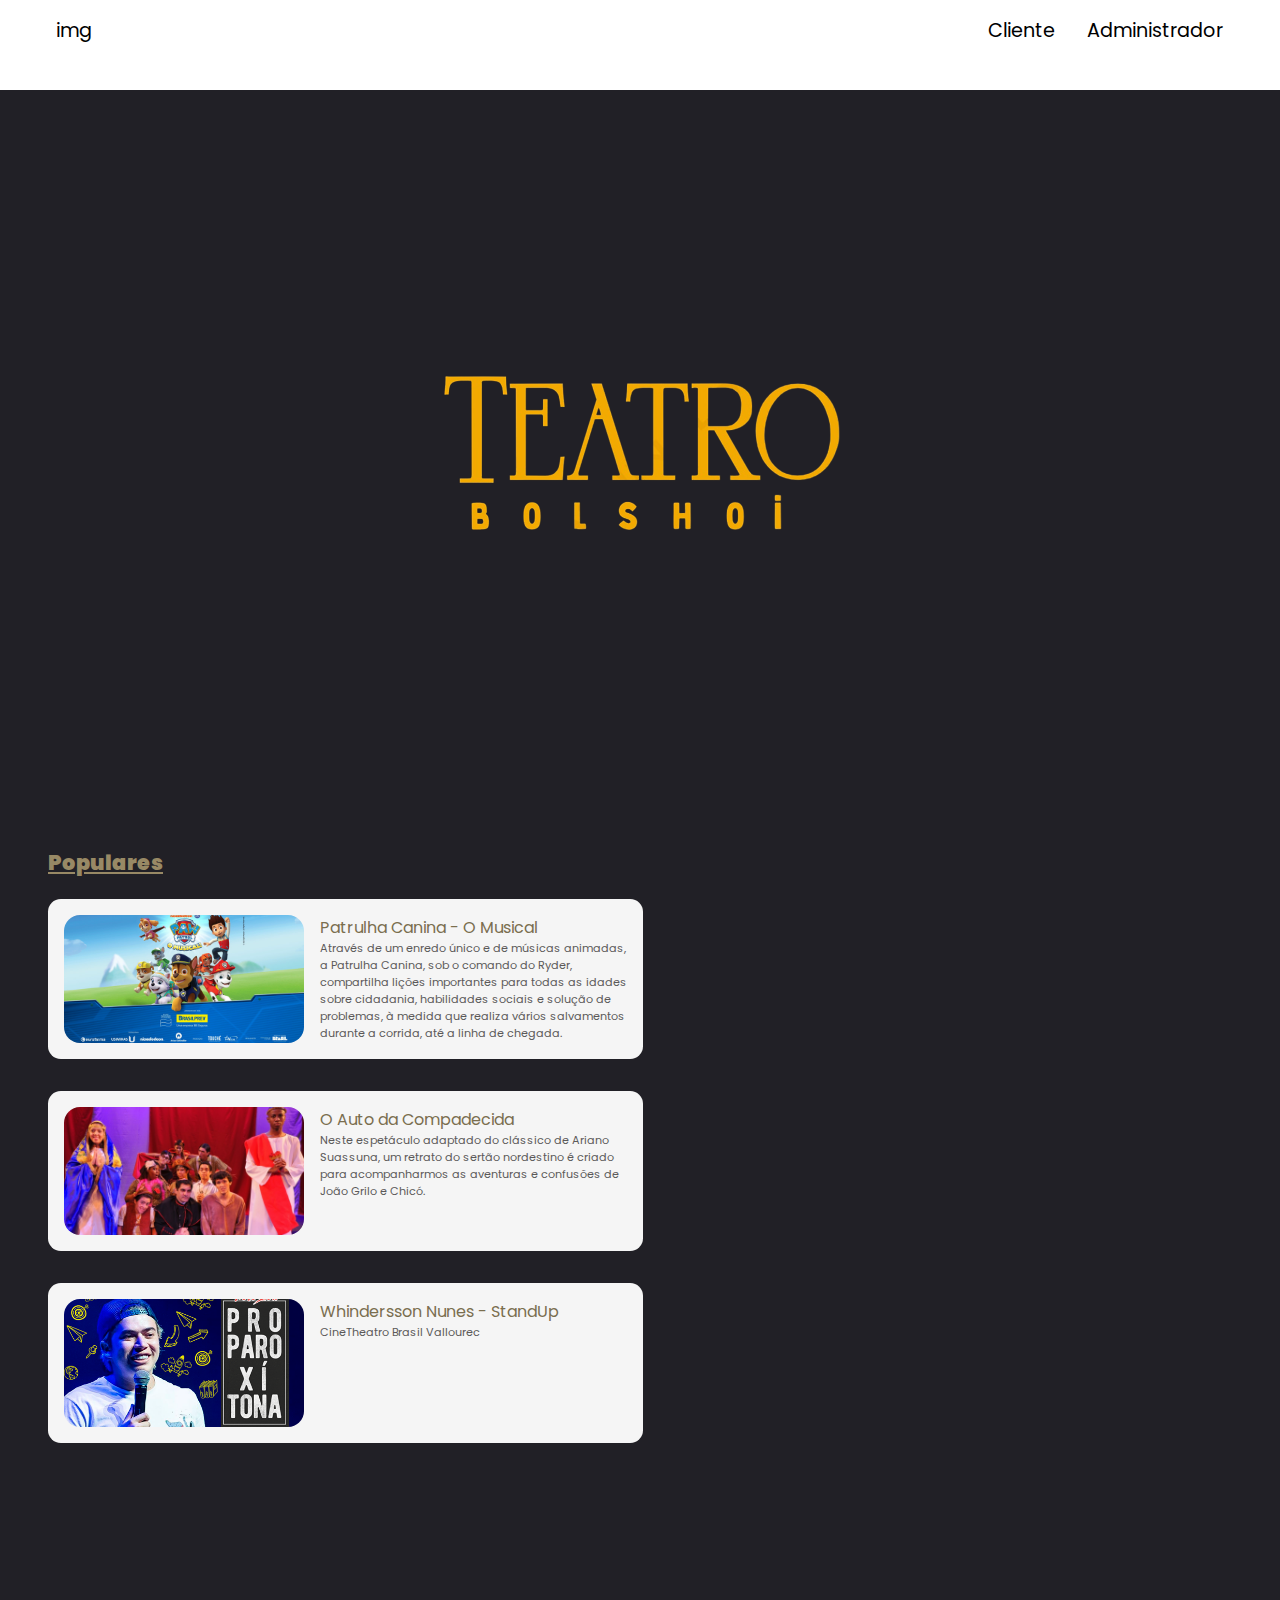
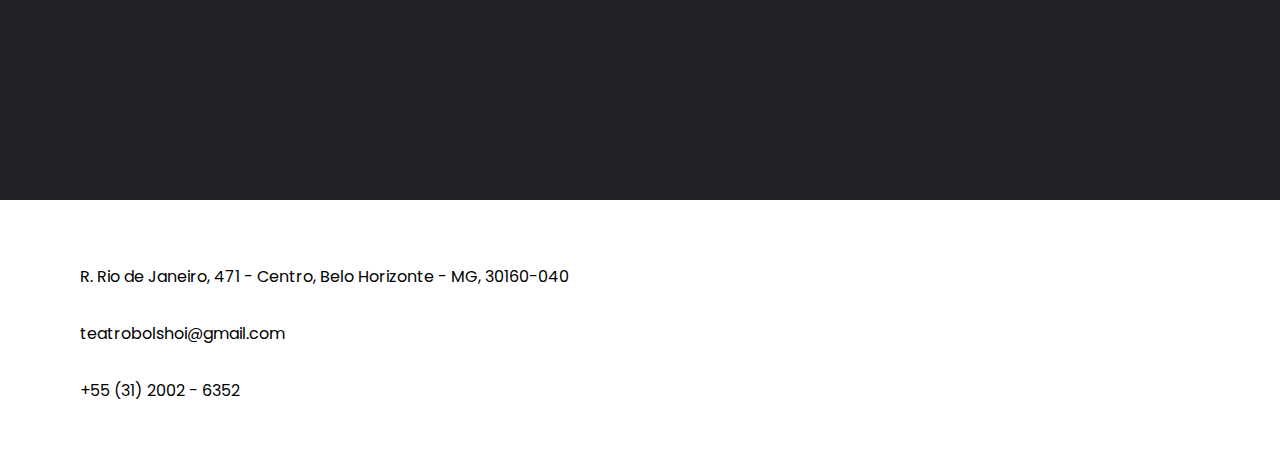
<file: index.html>
<!DOCTYPE html>
<html lang="en">
<head>
    <meta charset="UTF-8">
    <meta name="viewport" content="width=device-width, initial-scale=1.0">
    <link href="https://fonts.googleapis.com/css?family=Poppins&display=swap" rel="stylesheet">
    <link rel="stylesheet" href="estilo.css">
    <link rel="stylesheet" href="https://cdnjs.cloudflare.com/ajax/libs/font-awesome/6.4.2/css/all.min.css" integrity="sha512-z3gLpd7yknf1YoNbCzqRKc4qyor8gaKU1qmn+CShxbuBusANI9QpRohGBreCFkKxLhei6S9CQXFEbbKuqLg0DA==" crossorigin="anonymous" referrerpolicy="no-referrer" />
    <title>Teatro Bolshoi</title>
</head>

<body>
    <header>
        <nav> 
            <ul>
                <li id="logo">img</li>
                <li id="cliente"><a href="">Cliente</a></li>
                <li id="admin"><a href="index3.html" target="_blank" >Administrador</a></li>
            </ul>
        </nav>
    </header>
    <main>
        <section id="introd">
            <div id="main">
                <img src="bolshoidourad.png" alt="">
            </div>
        </section>
        
        <section id="eventos">
            <div id="shows">
                <p>Populares</p>
                <a href="index2.html" target="_blank"><div class="teatro" id="atr1">
                    <div class="imagem"><img src ="patrulhacanina.jpg" alt=""></div>
                    <div class="texto">
                        <p>Patrulha Canina - O Musical</p>
                        <p>Através de um enredo único e de músicas animadas, a Patrulha Canina, sob o comando do Ryder, compartilha lições importantes para todas as idades sobre cidadania, habilidades sociais e solução de problemas, à medida que realiza vários salvamentos durante a corrida, até a linha de chegada.</p>
                    </div>
                </div>
                </a>
                <div class="teatro" id="atr2">
                    <div class="imagem"><img src="autodacompad.jpg" alt=""></div>
                    <div class="texto">
                        <p>O Auto da Compadecida</p> 
                        <p>Neste espetáculo adaptado do clássico de Ariano Suassuna, um retrato do sertão nordestino é criado para acompanharmos as aventuras e confusões de João Grilo e Chicó.</p> 
                    </div>
                </div>
                <div class="teatro" id="atr3">
                    <div class="imagem"><img src="whindersson.png" alt=""></div>
                    <div class="texto">
                        <p>Whindersson Nunes - StandUp</p>
                        <p>CineTheatro Brasil Vallourec</p>
                    </div>
                </div>
            </div>
        </section>

        <footer>
            <div id="foot">
                <div id="gps" class="icon">
                    <div id="fontaw"><i class="fa-solid fa-location-dot" style="color: #F6A702;"></i></div>
                    <p>R. Rio de Janeiro, 471 - Centro, Belo Horizonte - MG, 30160-040 </p>
                </div>
                <div id="mail" class="icon">
                    <div id="fontaw"><i class="fa-solid fa-envelope" style="color: #F6A702;"></i></div>
                    <p>teatrobolshoi@gmail.com</p>
                </div>
                <div id="telef" class="icon">
                    <div id="fontaw"><i class="fa-solid fa-phone" style="color: #F6A702;"></i></div> <!--color E12126  vermelho bnt-->
                    <p>+55 (31) 2002 - 6352</p>
                </div>
            </div>
        </footer>
    </main>
</body>

</html>
</file>
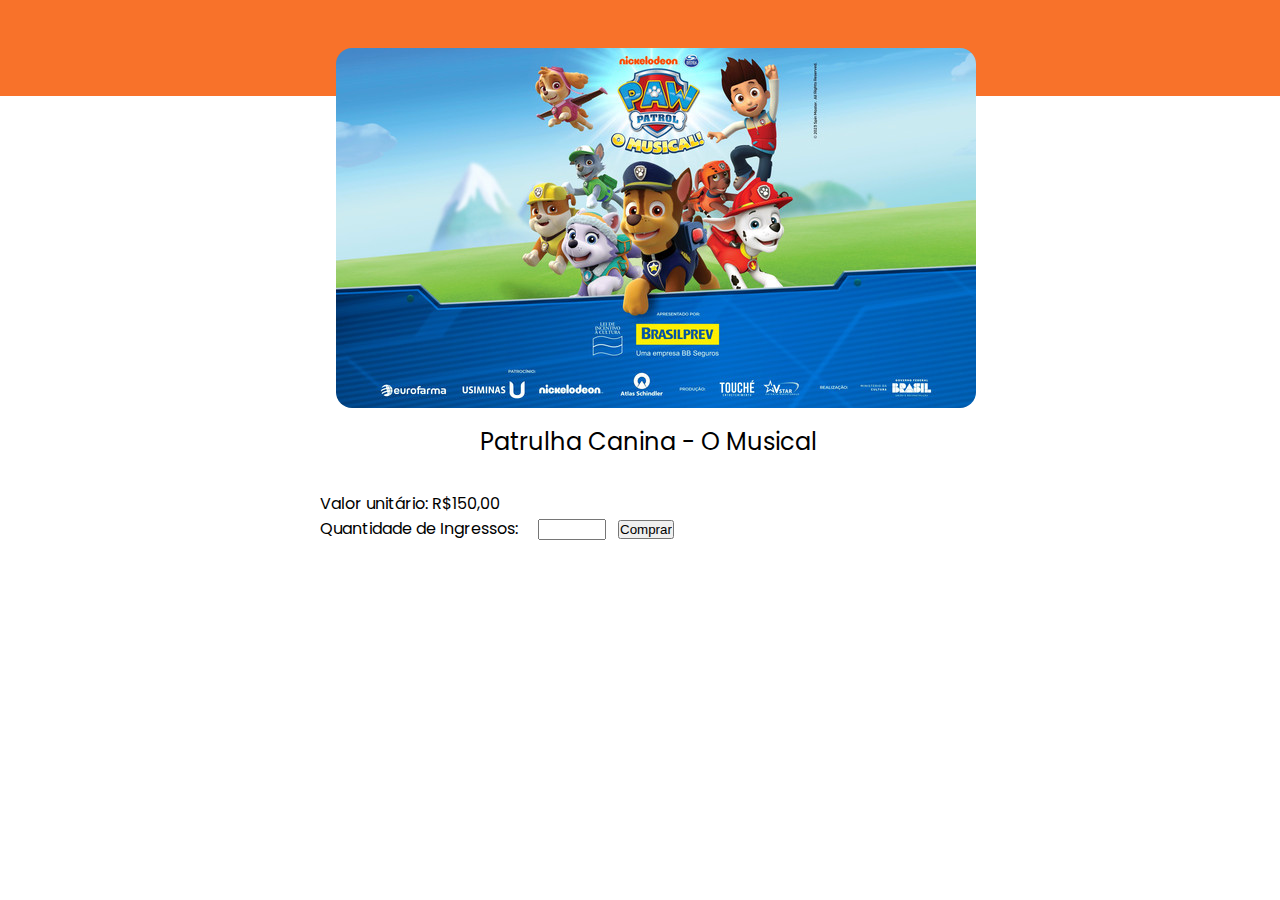
<file: index2.html>
<!DOCTYPE html>
<html lang="en">
<head>
    <meta charset="UTF-8">
    <meta name="viewport" content="width=device-width, initial-scale=1.0">
    <link rel="stylesheet" href="estilo2.css">
    <link href="https://fonts.googleapis.com/css?family=Poppins&display=swap" rel="stylesheet">
    
    <title>Patrulha Canina - O Musical</title>
</head>

<body>
    <main>
        <section id="imagem">
            <div id="foto">
                <img src="patrulhacanina.jpg" alt="">
            </div>
        </section>  
        <section id="content">
            <div id="text2">
                <p>Patrulha Canina - O Musical</p>
                <div id="js">
                    <p>Valor unitário: R$150,00</p>
                    <p>Quantidade de Ingressos: <input type="number" id="num"> <input type="button" value="Comprar" onclick="comprar()"></p>
                    <div id="result">
                    </div>
                </div>
            </div>
        </section>  
    </main>
    <script src="script.js"></script>
</body>

</html>
</file>
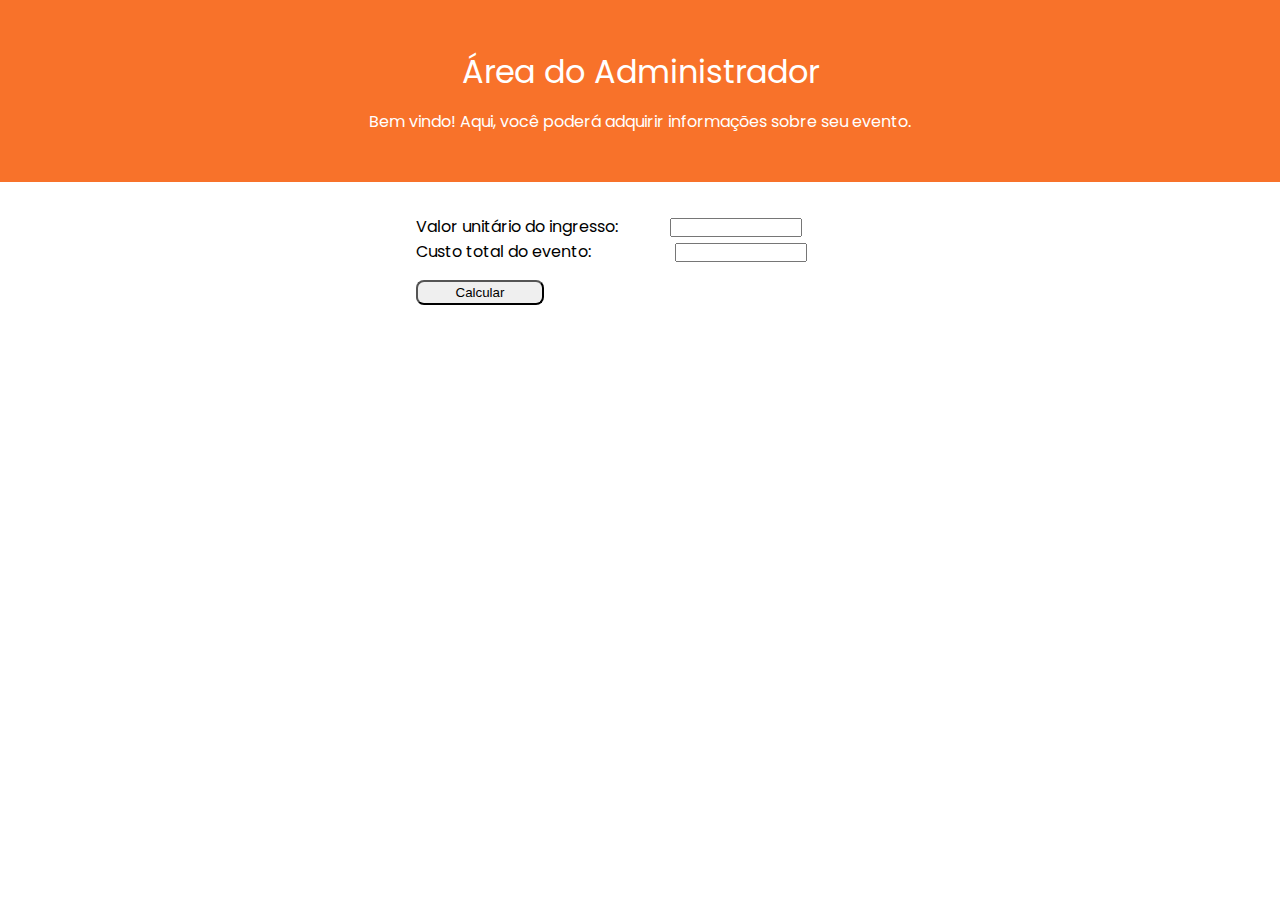
<file: index3.html>
<!DOCTYPE html>
<html lang="en">
<head>
    <meta charset="UTF-8">
    <meta name="viewport" content="width=device-width, initial-scale=1.0">
    <link rel="stylesheet" href="estilo3.css">
    <link href="https://fonts.googleapis.com/css?family=Poppins&display=swap" rel="stylesheet">
    <title>Área do Administrador</title>
</head>
<body>
    <main>
        <section id="a1">
            <div id="b1">
                <p>Área do Administrador</p>
                <p>Bem vindo! Aqui, você poderá adquirir informações sobre seu evento.</p>
            </div>
        </section>
        <section id="a2">
            <div id="b2"> 
                <p>Valor unitário do ingresso: <input type="number" id="numing"></p>
                <p>Custo total do evento: <input type="number" id="custoev"></p>
                <input type="button" value="Calcular" id="btnc" onclick="calcular()">
            </div>
        </section>
        <section id="a3">
            <div id="b3">
            </div>
        </section>
        <!-- <section id="a4">
            <div id="b4">
                <p>Premiação de Artistas</p>
                <p>Atores: <input type="text" id="ator1"></p>
                <p><input type="text" id="ator1"></p>
                <p><input type="text" id="ator1"></p>
            </div>
        </section> -->
        <script src="script2.js"></script>
    </main>
</body>
</html>
</file>
<file: estilo.css>
*{
    font-family: 'Poppins';
    box-sizing: border-box;
}



body{
    height: 50rem;
    margin: 0;
    width: 100%;
    overflow-x: hidden;
}

/* BARRA DE NAVEGAÇÃO */
nav{
    background-color: white;
    height: 10vh;
    width: 100vw;
} 

ul li{
    list-style: none;
    padding: 1rem;
    color: black;
}
ul li a{
    text-decoration: none;
    color: black;
}

ul{
    display: flex;
    margin: 0;
    font-size: 1.2rem;
}

#logo{
    padding-right: 55rem;
}

/*  MAIN */
main{
    /* flex: 1; */
}

/* SHAPE E INTRODUÇÃO */
section#introd{
    height: 80vh; 
}

div#main{
    display: flex;
    justify-content: center;
    align-content: center;
    flex-wrap: wrap;
    background-color:  #212026;
    height: 80vh;
}

div#main img{
    object-fit: cover;
    max-width: 100%;
}

/* POPULARES */

#eventos{
    background-color: #212026;
    padding-top: 1rem;
    height: 110vh;
}

#shows{
    padding-left: 3rem;
}

#shows>p{
    color: #988965;
    font-weight: 900;
    font-size: 1.3rem;
    text-decoration: underline;
}

.teatro{
    display: flex;
    margin-bottom: 2rem;
    padding: 1rem;
}

#atr1, #atr2, #atr3{
    background-color: rgb(245, 245, 245);
    width: 46.5vw;
    border-radius: 0.8rem;
    transition: transform 0.3s ease-in-out;
}

#atr1:hover, #atr2:hover, #atr3:hover{
    transform: scale(1.05);
    box-shadow: 1rem 1rem 4rem rgba(255, 255, 255, 0.26);
}

#eventos a{
    text-decoration: none;
}

div.imagem{
    display: flex;
}

div.imagem img{
    width: 15rem;
    height: 8rem;
    object-fit: cover;
    border-radius: 1rem;
}

.teatro p:nth-child(1){
    color: #7a6e4f;
    margin-top: 0;
}

.texto{
    margin-left: 1rem;
}

.texto p{
    margin-bottom: 0;
    margin-top: 0;

}

.texto p:nth-child(2){
    font-size: 0.7rem;
    color: rgb(92, 90, 90);
}

/* FOOTER */
footer{
    margin: 0;
    display: flex;
    background-color: white;
    padding-top: 2rem;
    padding-bottom: 2rem;
}

#foot{
    margin-left: 3rem;
    margin-top: 1rem;
}

#fontaw{
    margin-top: 1rem;
}

.icon{
    color: black;
    padding-left: 1rem;
    display: flex;
}

.icon p{
    margin: 1rem;
}


/* media query */
@media only screen and (max-width: 600px) {
    /* Estilos para telas menores, como smartphones */
    body {
        overflow-x: hidden;
    }

    /* Outros estilos específicos para telas menores */
}
</file>
<file: estilo2.css>
*{
    margin: 0;
    padding: 0;
}

body{
    font-family: 'Poppins';
}

/* MAIN */
main{
    height: 50rem;
}

/*IMAGEM */
img{
    border-radius: 2rem;
    padding: 1rem;
    margin-left: 20rem;
    margin-top: 2rem;
}

div#foto{
    height: 6rem;
    background-color: #f8722a
}

/* TAG CONTENT*/

section#content{
    margin-top: 20.5rem;
}

#text2 > p:first-of-type{
    margin-left: 30rem;
    font-size: 1.5rem;
}

#js{
    margin-left: 20rem;
    margin-top: 2rem;
}

input#num{
    width: 4rem;
    height: 1.1rem;
    margin-left: 1rem;
    margin-right: 0.5rem;
}

#result{
    margin-top: 2rem;
    font-size: 1rem;
    color: green;
}

.detalhes-compra{
    color: #f8722a;
    font-weight: bold;
}

.det{
    color: black;
}
</file>
<file: estilo3.css>
*{
    margin: 0;
    padding: 0;
}

body{
    font-family: 'Poppins';
}

main{
    height: 30rem;
}

/* BEM VINDO */

div#b1{
    padding: 3rem;
    text-align: center;
    background-color: #f8722a;
    color: white;
}

#b1 p:nth-child(1){
    font-size: 2rem;
    margin-bottom: 0.8rem;
}

/* QTS INGRESSOS PRECISA */

#b2 {
    margin-left: 26rem;
    margin-top: 2rem;
}

input#custoev{
    width: 8rem;
    margin-left: 5rem;
}

input#numing{
    width: 8rem;
    margin-left: 3rem;
    
}

input#btnc{
    width: 8rem;
    height: 1.6rem;
    margin-top: 1rem;
    border-radius: 0.5rem;
}

#b3 {
    margin-left: 26rem;
    margin-top: 2rem;
}


/* PREMIAÇÃO ATORES */

/* #b4{
    background-color: #f8722a;
    width: 50%;
    margin: auto;
    margin-top: 2rem;
    height: 35rem;
    border-radius: 5rem 5rem 0 0;

}

#b4 p{
    text-align: center;
    padding-top: 2rem;
    font-size: 1.5rem;
} */
</file>
